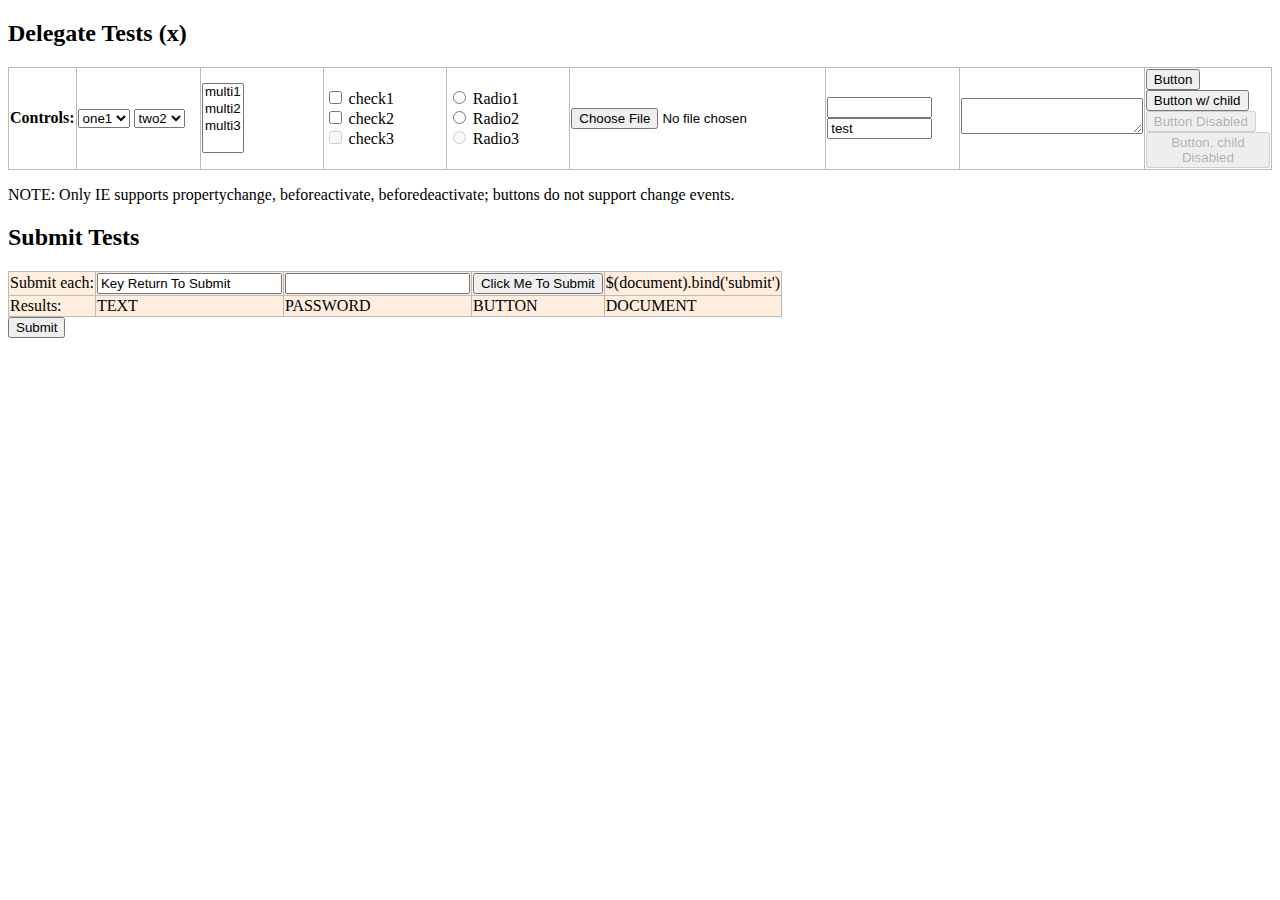
<file: library/jquery/test/delegatetest.html>
<!DOCTYPE html>
<html>
<head>
<title>Event Delegation Tests</title>
<script src="jquery.js"></script>
<style>
table {
	border-collapse: collapse;
	empty-cells: show;
}
th {
	text-align: left;
}
thead td {
	width: 11%;
}
tbody td {
	background: #fed;
}
th, td {
	border: 1px solid #bbb;
}
</style>
</head>
<body>
<h2>Delegate Tests (<span id="fileversion">x</span>)</h2>

<table id="changes">
<thead>
	<tr>
		<th>
			Controls:
		</th>
		<td id="select-one">
			<select>
				<option value='one1'>one1</option>
				<option value='one2'>one2</option>
				<option value='one3'>one3</option>
			</select>
			<select>
				<option value='two1'>two1</option>
				<option value='two2' selected="selected">two2</option>
				<option value='two3'>two3</option>
			</select>
		</td>
		<td id="select-mult">
			<select multiple="multiple">
				<option value='multi1'>multi1</option>
				<option value='multi2'>multi2</option>
				<option value='multi3'>multi3</option>
			</select>
		</td>
		<td id="checkbox">
			<input type="checkbox" name="mycheckbox" id="check1"/>
			<label for="check1">check1</label><br/>
			<input type="checkbox" name="mycheckbox" id="check2"/>
			<label for="check2">check2</label><br />
			<input type="checkbox" name="mycheckbox" id="check3" disabled="disabled"/>
			<label for="check3">check3</label>
		</td>
		<td id="radio">
			<input type="radio" name="myradio" id="radio1"/>
			<label for="radio1">Radio1</label><br/>
			<input type="radio" name="myradio" id="radio2"/>
			<label for="radio2">Radio2</label><br />
			<input type="radio" name="myradio" id="radio3" disabled="disabled"/>
			<label for="radio3">Radio3</label>
		</td>
		<td id="file">
			<input class="file_test" id="file1" type="file"/>
		</td>
		<td id="text">
			<input class='test' value='' id='input' size='10' />
			<input class='test' value='test' id='input2' size='10' readonly="readonly" />
		</td>
		<td id="textarea">
			<textarea rows='2'></textarea>
		</td>
		<td id="button">
			<button name="mybutton1" id="button1">Button</button><br />
			<button name="mybutton2" id="button2"><span>Button w/ child</span></button><br />
			<button name="mybutton3" id="button3" disabled="disabled">Button Disabled</button><br />
			<button name="mybutton4" id="button4" disabled="disabled"><span disabled="disabled">Button, child Disabled</span></button><br />
		</td>
	</tr>
</thead>
<tbody>
</tbody>
</table>
<p>NOTE: Only IE supports propertychange, beforeactivate, beforedeactivate; buttons do not support change events.</p>

<h2>Submit Tests</h2>
<table>
	<tr>
		<td>
			Submit each:
		</td>
		<td>
			<form action="" id="text_submit">
				<input class='test' type='text' value='Key Return To Submit'/>
			</form>
		</td>
		<td>
			<form action="" id="password_submit">
				<input class='test' type='password' value=''/>
			</form>
		</td>
		<td>
			<form action="" id="submit_submit">
				<input type='submit' value="Click Me To Submit" />
			</form>
		</td>
		<td>$(document).bind('submit')</td>
	</tr>
	<tr>
		<td>Results:</td>
		<td id='textSubmit' class="red">TEXT</td>
		<td id='passwordSubmit' class="red">PASSWORD</td>
		<td id='submitSubmit' class="red">BUTTON</td>
		<td id='boundSubmit' class="red">DOCUMENT</td>
	</tr>
</table>

	<form id="autosub"><input type=submit name=subme /></form>

<script type='text/javascript'>

$("#fileversion").text($.fn.jquery);

// Try an auto-submit, it should only fire once
$(function(){
	var triggered = false;
	$("#autosub input").trigger("keypress");
	$("body").on("submit", "#autosub", function( e ){
		e.preventDefault();
		e.stopPropagation();
		if ( triggered ) {
			alert("autosubmit FAIL");
		}
		triggered = true;
	});
	$("#autosub").submit().remove();
});

// Events we want to track in row-order
var events = "bind-change live-change onX-change bind-propertychange live-beforeactivate live-focusin bind-focus live-beforedeactivate live-focusout bind-blur live-click live-keydown".split(" "),
	counter = 0;
	blinker = function(event){
		if ( !counter ) {
			$("#changes tbody td").text("");
		}
		var $el = event.data,
			prev = $el.text();
		prev = prev? prev +" | " : "";
		return $el
			.text(prev + ++counter+" " + (this.value.replace(/^on$/,"") || this.id || this.checked || ""))
			.css("backgroundColor","#0f0")
			.delay(800)
			.queue(function(next){
				$el.css("backgroundColor","#afa");
				--counter;
				next();
			});
	};

for ( var i=0; i < events.length; i++ ) {
	var m = events[i].split("-"),
		api = m[0],
		type = m[1],
		$row = $("<tr><th>"+type+" "+api+"</th></tr>");

	$("#changes thead td").each(function(){
		var id = "#"+this.id,
			$cell = $('<td></td>');
		if ( api == "onX" ) {
			$(this).find("input, button, select, textarea").each(function(){
				this["on"+type] = function(e){ e = $.event.fix(e||event); e.data = $cell; blinker.call(this, e); };
			});
		} else if ( api == "bind" ) {
			$(this).find("input, button, select, textarea").bind(type, $cell, blinker);
		} else {
			$(id+" input,"+id+" button,"+id+" select,"+id+" textarea").live(type, $cell, blinker);
		}
		$row.append($cell);
	});
	$("#changes tbody").append($row);
}

// Ensure that cloned elements get the delegated event magic; this is
// implementation-specific knowledge but otherwise impossible to test.
// The beforeactivate event attaches a direct-bound change event.
// (Only care about the live change for this third select element.)
var sel1 = $("#select-one select:first-child");
if ( typeof(sel1[0].fireEvent) !== "undefined" ) {
	sel1.trigger( "beforeactivate" ).clone().appendTo("#select-one");
	//alert($("#select-one select").map(function(){ return this._change_attached || "undef"; }).get().join("|"));
}

jQuery.fn.blink = function(){
	return this
		.css("backgroundColor","green")
		.text( (parseInt(this.text(), 10) || 0) + 1 )
		.delay(700).queue(function(next){
			jQuery(this).css("backgroundColor","#afa");
			next();
		});
};

jQuery.fn.addSubmitTest = function( id, prevent ) {
	return this.live("submit", function(e){
		if ( prevent ) {
				e.preventDefault();
		}
		jQuery(id).blink();
	});
};

$("#text_submit").addSubmitTest("#textSubmit", true);
$("#password_submit").addSubmitTest("#passwordSubmit", true);
$("#submit_submit").addSubmitTest("#submitSubmit", true);
$("#prog_submit").addSubmitTest("#submitSubmit", true);
$(document).bind("submit", function(){
	jQuery("#boundSubmit").blink();
});

</script>
</body>
</html>
</file>
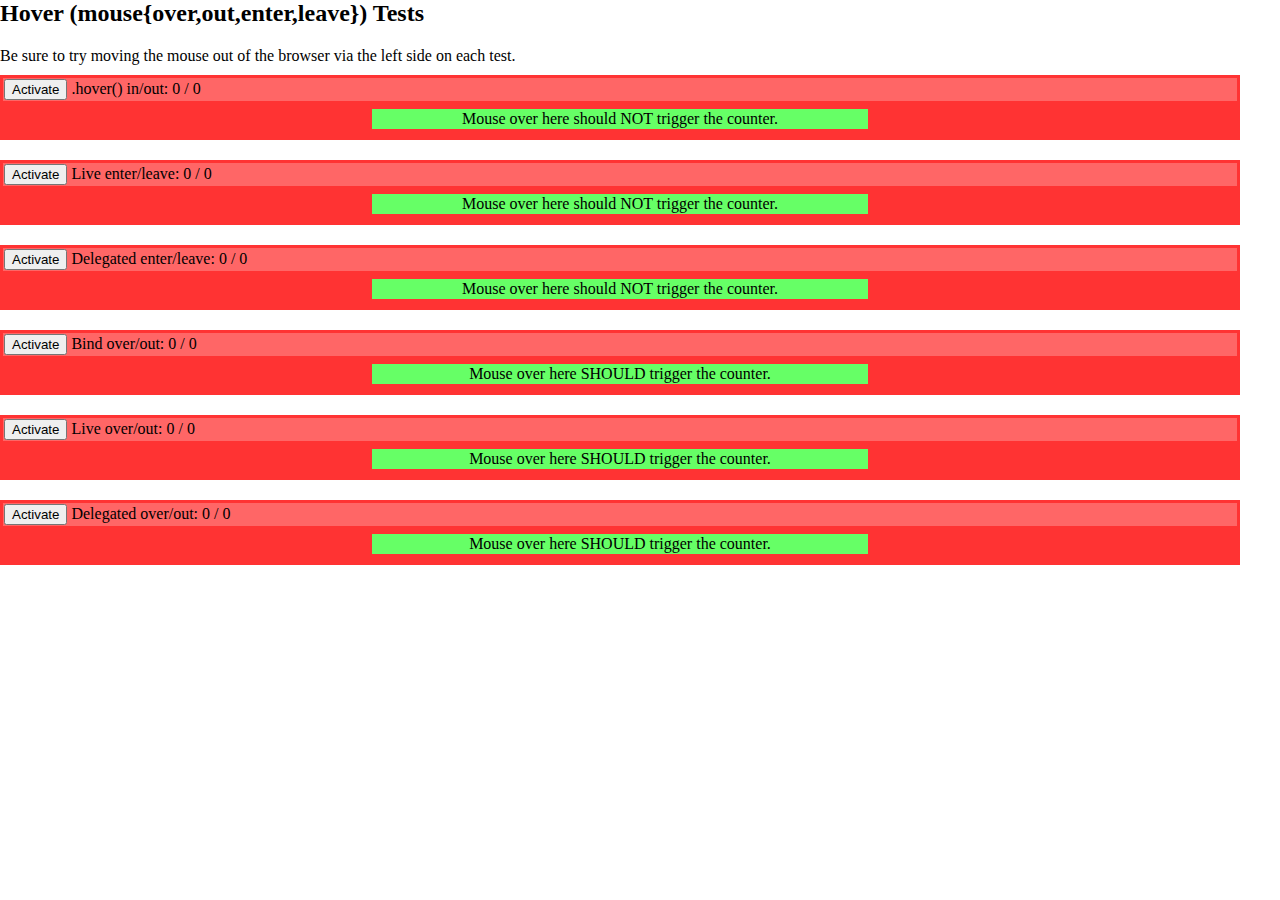
<file: library/jquery/test/hovertest.html>
<html>
<head>
<title>Hover tests</title>
<script src="jquery.js"></script>
<style>
/* Remove body dimensions so we can test enter/leave to surrounding browser chrome */
body, html {
	border: 0;
	margin: 0;
	padding: 0;
}
p {
	margin: 2px 0;
}
.hover-box {
	background: #f33;
	padding: 3px;
	margin: 10px 40px 20px 0;
}
.hover-status {
	background: #f66;
	padding: 1px;
}
.hover-inside {
	background: #6f6;
	padding: 1px;
	margin: 8px auto;
	width: 40%;
	text-align: center;
}
</style>
 </head>
 <body>
	<h2>Hover (mouse{over,out,enter,leave}) Tests</h2>
	<p>Be sure to try moving the mouse out of the browser via the left side on each test.</p>
	<div id="wrapper">

	<div id="hoverbox" class="hover-box">
		<div class="hover-status">
			<button>Activate</button>
			.hover() in/out: <span class="ins">0</span> / <span class="outs">0</span>
		</div>
		<div class="hover-inside">
			Mouse over here should NOT trigger the counter.
		</div>
	</div>
	<div id="liveenterbox" class="hover-box">
		<div class="hover-status">
			<button>Activate</button>
			Live enter/leave: <span class="ins">0</span> / <span class="outs">0</span>
		</div>
		<div class="hover-inside">
			Mouse over here should NOT trigger the counter.
		</div>
	</div>
	<div id="delegateenterbox" class="hover-box">
		<div class="hover-status">
			<button>Activate</button>
			Delegated enter/leave: <span class="ins">0</span> / <span class="outs">0</span>
		</div>
		<div class="hover-inside">
			Mouse over here should NOT trigger the counter.
		</div>
	</div>

	<div id="overbox" class="hover-box">
		<div class="hover-status">
			<button>Activate</button>
			Bind over/out: <span class="ins">0</span> / <span class="outs">0</span>
		</div>
		<div class="hover-inside">
			Mouse over here SHOULD trigger the counter.
		</div>
	</div>
	<div id="liveoverbox" class="hover-box">
		<div class="hover-status">
			<button>Activate</button>
			Live over/out: <span class="ins">0</span> / <span class="outs">0</span>
		</div>
		<div class="hover-inside">
			Mouse over here SHOULD trigger the counter.
		</div>
	</div>
	<div id="delegateoverbox" class="hover-box">
		<div class="hover-status">
			<button>Activate</button>
			Delegated over/out: <span class="ins">0</span> / <span class="outs">0</span>
		</div>
		<div class="hover-inside">
			Mouse over here SHOULD trigger the counter.
		</div>
	</div>

	</div> <!-- wrapper -->

<script>

$(function(){

	var x,
		countIns = function() {
			var d = $(this).data();
			$("span.ins", this).text(++d.ins);
		},
		countOuts = function() {
			var d = $(this).data();
			$("span.outs", this).text(++d.outs);
		};

	// Tests can be activated separately or in combination to check for interference

	$("#hoverbox button").click(function(){
		$("#hoverbox")
			.data({ ins: 0, outs: 0 })
			.hover( countIns, countOuts );
		$(this).remove();
	});
	$("#delegateenterbox button").click(function(){
		$("html")
			.find("#delegateenterbox").data({ ins: 0, outs: 0 }).end()
			.delegate("#delegateenterbox", "mouseenter", countIns )
			.delegate("#delegateenterbox", "mouseleave", countOuts );
		$(this).remove();
	});
	$("#liveenterbox button").click(function(){
		$("#liveenterbox")
			.data({ ins: 0, outs: 0 })
			.live("mouseenter", countIns )
			.live("mouseleave", countOuts );
		$(this).remove();
	});

	$("#overbox button").click(function(){
		$("#overbox")
			.data({ ins: 0, outs: 0 })
			.bind("mouseover", countIns )
			.bind("mouseout", countOuts );
		$(this).remove();
	});
	$("#liveoverbox button").click(function(){
		$("#liveoverbox")
			.data({ ins: 0, outs: 0 })
			.live("mouseover", countIns )
			.live("mouseout", countOuts );
		$(this).remove();
	});
	$("#delegateoverbox button").click(function(){
		$(document)
			.find("#delegateoverbox").data({ ins: 0, outs: 0 }).end()
			.delegate("#delegateoverbox", "mouseover", countIns )
			.delegate("#delegateoverbox", "mouseout", countOuts );
		$(this).remove();
	});
});

</script>
</body>
</html>
</file>
